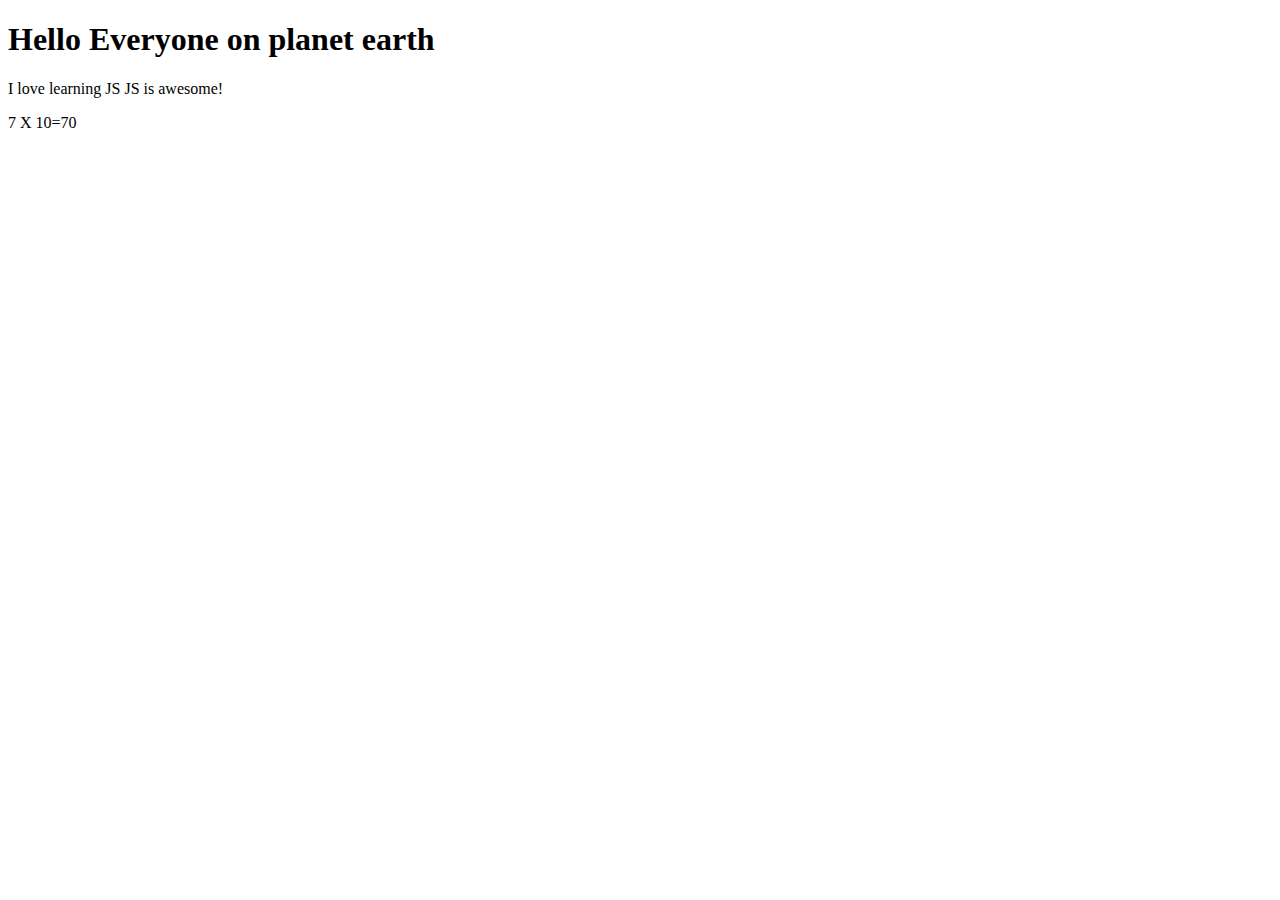
<file: index.html>
<!DOCTYPE html>
<head>
    <link rel="stylesheet" type="text/css" href="style.css">
</head>
<body>
    <h1 id="heading1"></h1>
    <p id="paragraph1"></p>
    <p id="paragraph2"></p>

    <script>
        var text1;
        var text2;
        var text3;

        var numA = 7;
        var numB = 10;

        text1="Hello Everyone on planet earth";
        text2="I love learning JS";
        text3=" JS is awesome!";

        document.getElementById("heading1").innerHTML=(text1);
        document.getElementById("paragraph1").innerHTML=(text2+text3);
        document.getElementById("paragraph2").innerHTML=(numA+ " X " + numB+"="+numA*numB);
    </script>
</body>
</html>
</file>
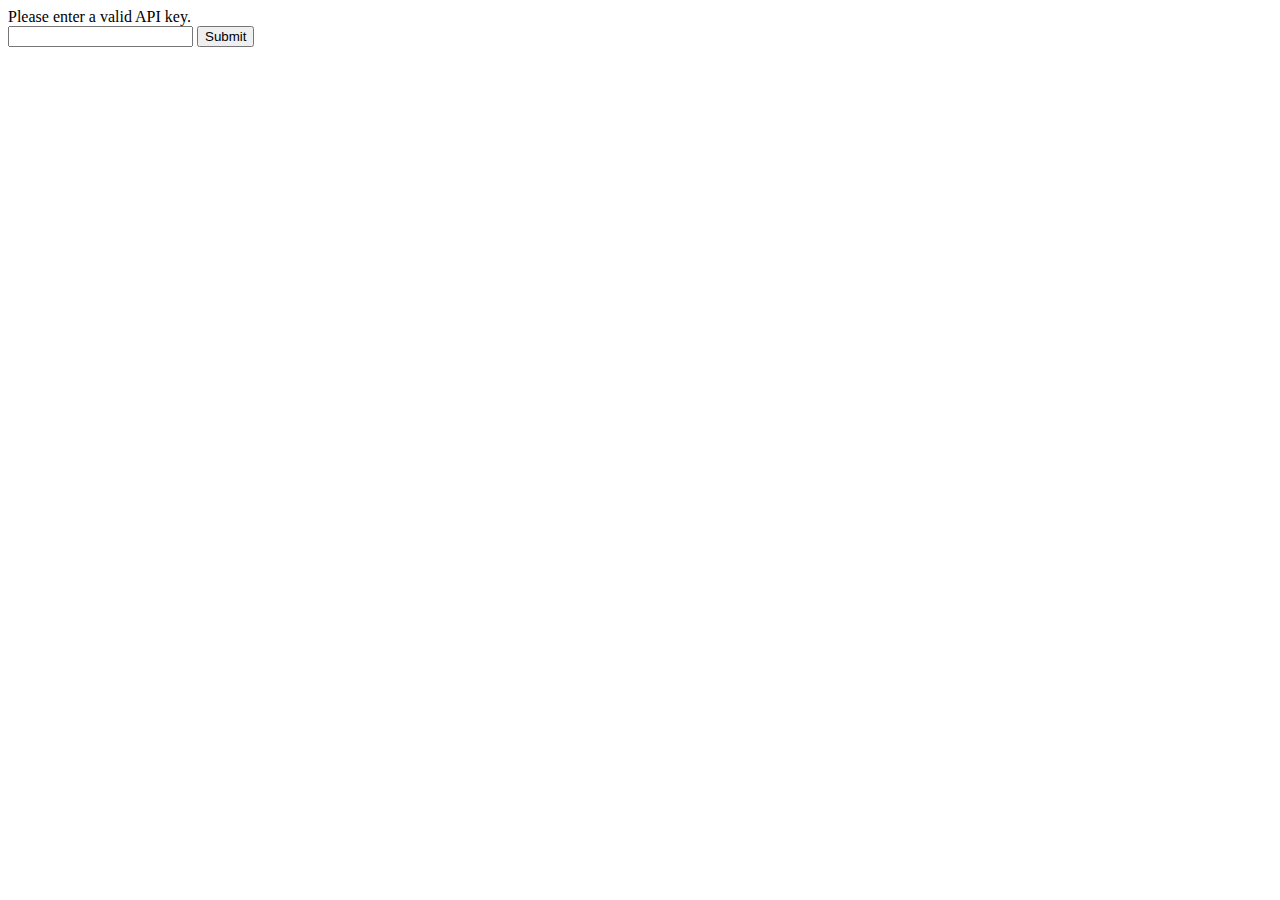
<file: enter-api-key.html>
<!DOCTYPE html>
<html>
    <head>
        <title>API Key</title>
        <meta charset="UTF-8">
        <meta name="viewport" content="width=device-width, initial-scale=1.0">
    </head>
    <body>
        <div>Please enter a valid API key.</div>
        <form>
            <input type="email" id="apiKey" name="apiKey"/>
            <button id="submitApiKey">Submit</button>
        </form>

        
        <script>
            let rootPath = "https://mysite.itvarsity.org/api/ContactBook/";
            document.getElementById("submitApiKey").addEventListener('click', setApiKey);

            function setApiKey(e){
                e.preventDefault();
                
                apiKey = document.getElementById("apiKey").value;
                fetch(rootPath + "controller/api-key/?apiKey=" + apiKey)
                        .then(function (response) {
                            return response.text();
                        })
                        .then(function (data) {
                            
                            if (data == "1") {
                                localStorage.setItem("apiKey", apiKey);
                                window.open("index.html", "_self");
                            } else {
                                alert(data + "Invalid API key entered!");
                            }
                        })
            }
        </script>
    </body>
</html>
</file>
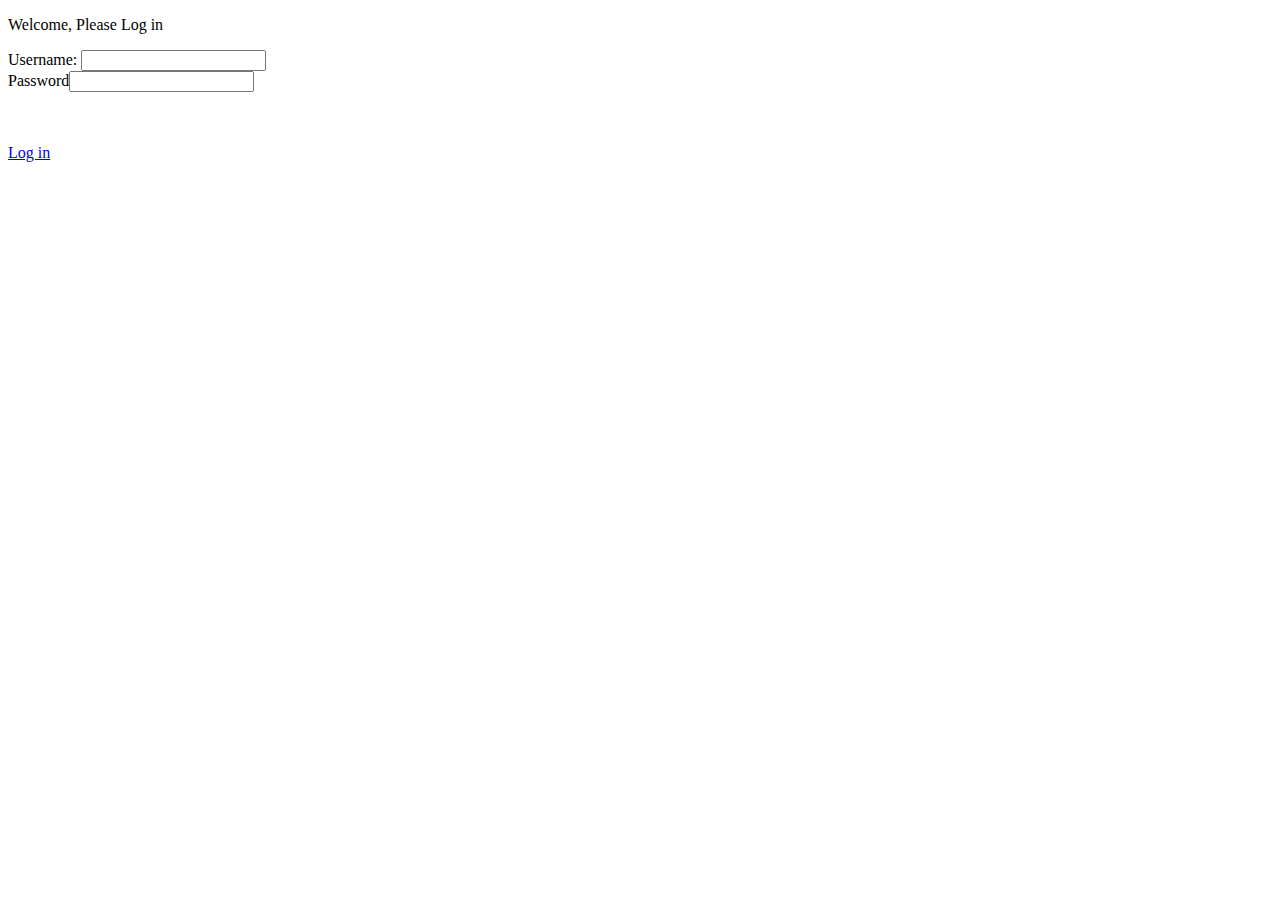
<file: loginForm.html>
<!DOCTYPE html>
<head>
   <link rel="stylesheet"type="text/css" href="style.css">
</head>
<body>
    <p>Welcome, Please Log in</p>

    <form>
        <label for="usernameInput">Username: </label> <input type="text" id="usernameInput"/> <br/>
        <label for="passwordInput">Password</label><input type="password" id="passwordInput"/>
        <p id="message"></p>
        <br/><br/>
        <a href="#"onclick="verifyUser()">Log in</a>
    </form>

    <script>
        function verifyUser(){
            var username = document.getElementById("usernameInput").value;
            var password = document.getElementById("passwordInput").value;
            
            checkUserCreds(username,password);

        }

        function checkUserCreds (username,password) {
            var systemUsername = "Bond";
            var systemPassword = "007";

            if (username == systemUsername && password == systemPassword) {
                document.getElementById ("message").innerHTML= "Correct. Logging you in...";
            } else {
                document.getElementById ("message").innerHTML= "Username or Password are incorrect"
            }
        }
    </script>
</body>
</html>
</file>
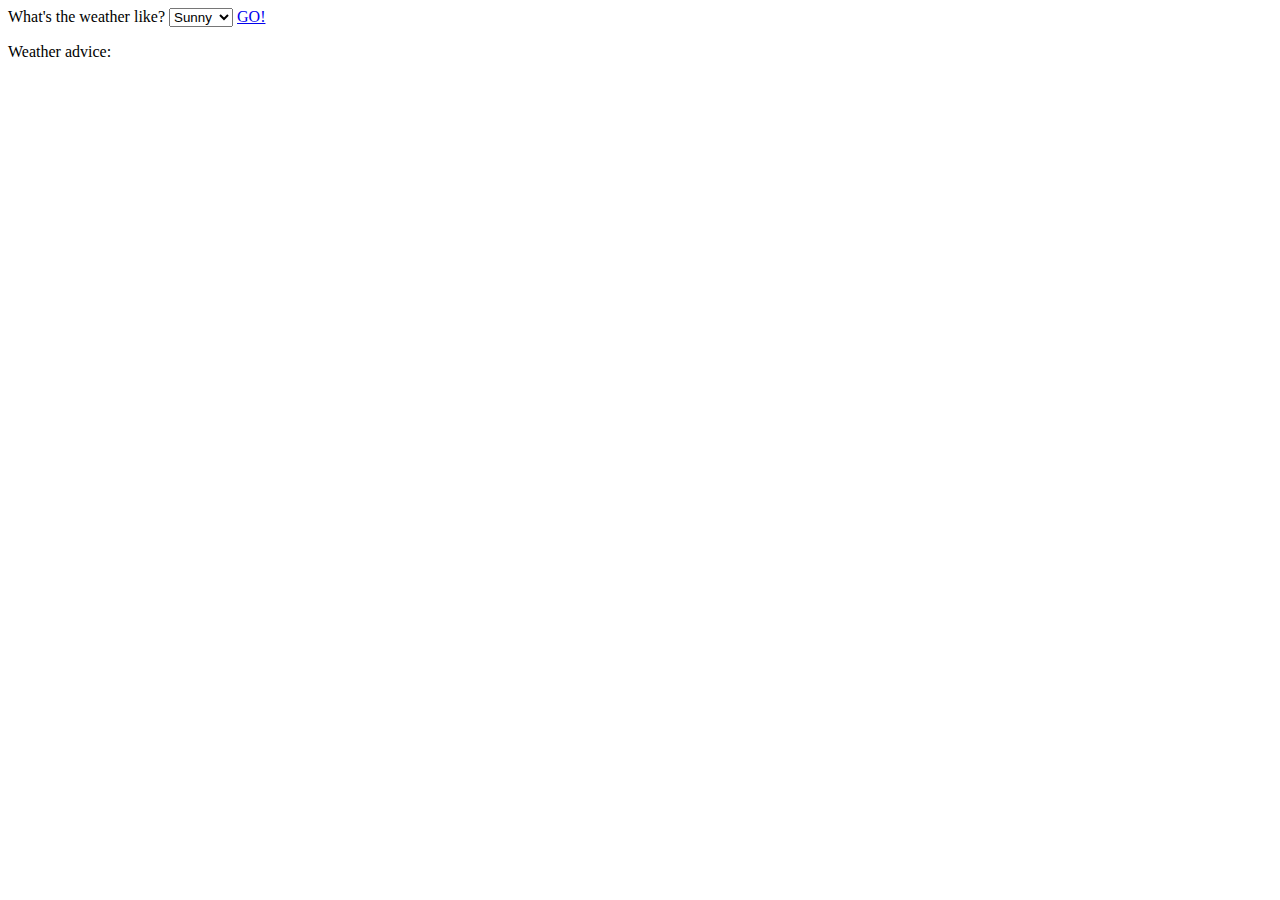
<file: switch.html>
<!DOCTYPE html>

<head>
   
</head>
<body>
    <label for="weather">What's the weather like?</label>
    <select id="weather">
        <option value="sunny">Sunny</option>
        <option value="windy">Windy</option>
        <option value="rainy">Rainy</option>
        <option value="snowy">Snowy</option>
        <option value="cloudy">Cloudy</option>
    </select>
    <a href="#" onclick="btnPressed()">GO!</a>
    <p id="outputText">Weather advice: </p>

    <script>
        function btnPressed(){
            var weatherSelected = document.getElementById("weather").value;
            var advice;

            switch(weatherSelected){
                case "sunny":
                    advice = "Wear your sunglasses";
                    break;
                case "windy":
                    advice = "Wear a jacket";
                    break;
                case "rainy":
                    advice = "Wear a rain coat and carry an umbrella";
                    break;
                case "snowy":
                    advice = "Dress warmly";
                    break;
                case "cloudy": 
                    advice = "Carry a jacket. It might rain";
                    break;    

            }       
            document.getElementById ("outputText").innerHTML = "Weather advice: " + advice;
        }

    </script>
    
</body>
</html>
</file>
<file: style.css>
table{
    color: #fff;
    text-align: center;
    border-collapse: collapse;
    font: normal 3em Arial, Helvetica, sans-serif;
}

tr{
    height: 16.02vh;
    background-color: #4e494d;
}

td{
    width: 25vw;
    border: 1px solid #4e494d;
}
</file>
